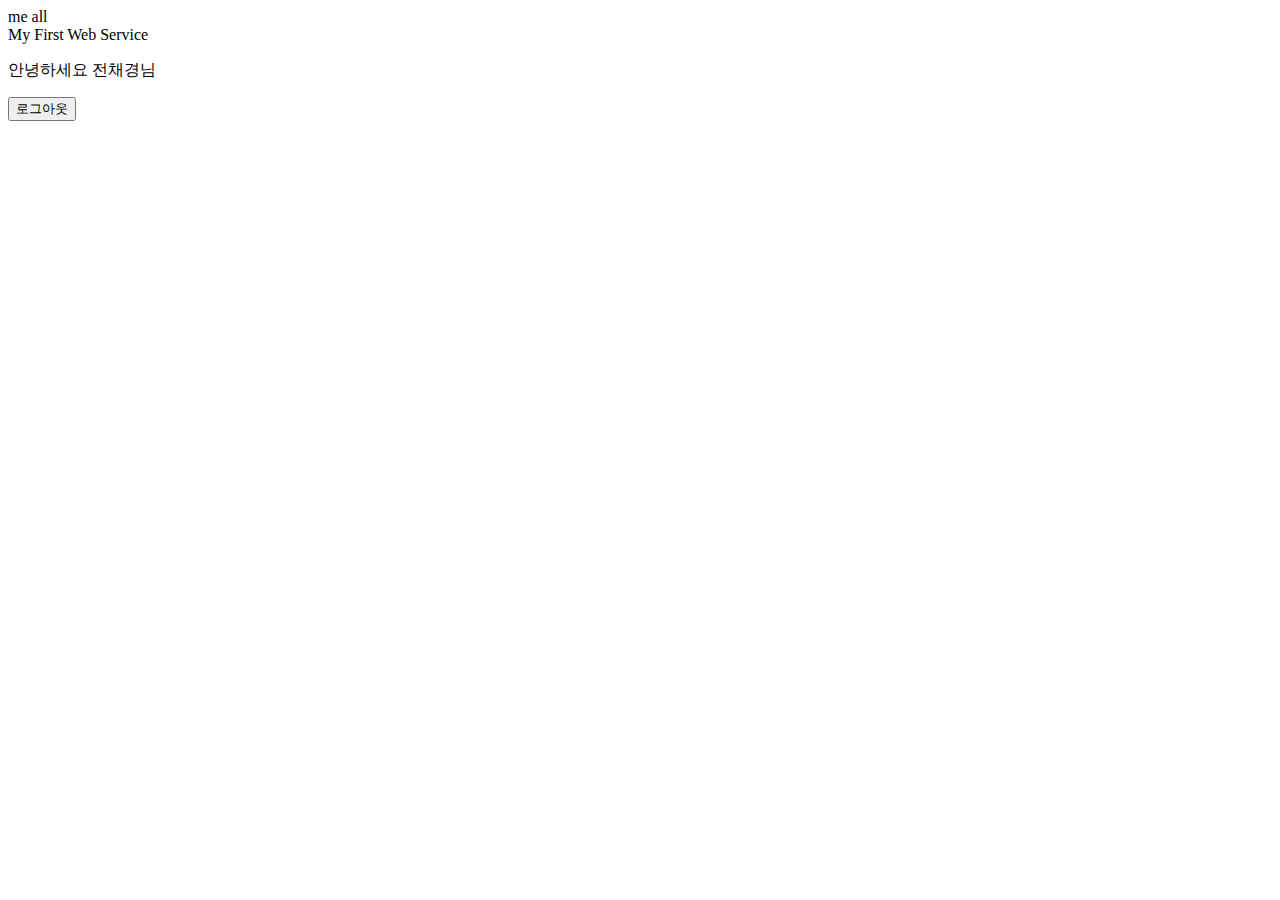
<file: WebContent/myservice/index.html>
<!-- myservice/index.html -->
<!-- �α��� �� -->
<!DOCTYPE html>
<html>
<head>
<meta name="viewport" content="width=device-width" charset="EUC-KR">
<title>My First Web Service</title>
</head>
<body>
<div id="viwType">
	<a herf="/myservice/me.html" id="meLink">me</a>
	<a herf="/myservice/all.html" id="allLink">all</a>
</div>
<header>
	<div id="myService"> My First Web Service</div>
	<!-- �α��� �� -->
	<div id="myName">
		<p>�ȳ��ϼ��� ��ä���</p>
		<div id="logoutBox">
			<input type="button" id="logoutBtn" value="�α׾ƿ�"/>
		</div>
	</div>
	<!-- �α��� �� -->
	<div id="loginForm">
		<form name="loginForm" method="post" action="./login.jsp"></form>
	</div>
</header>
</body>
</html>
</file>
